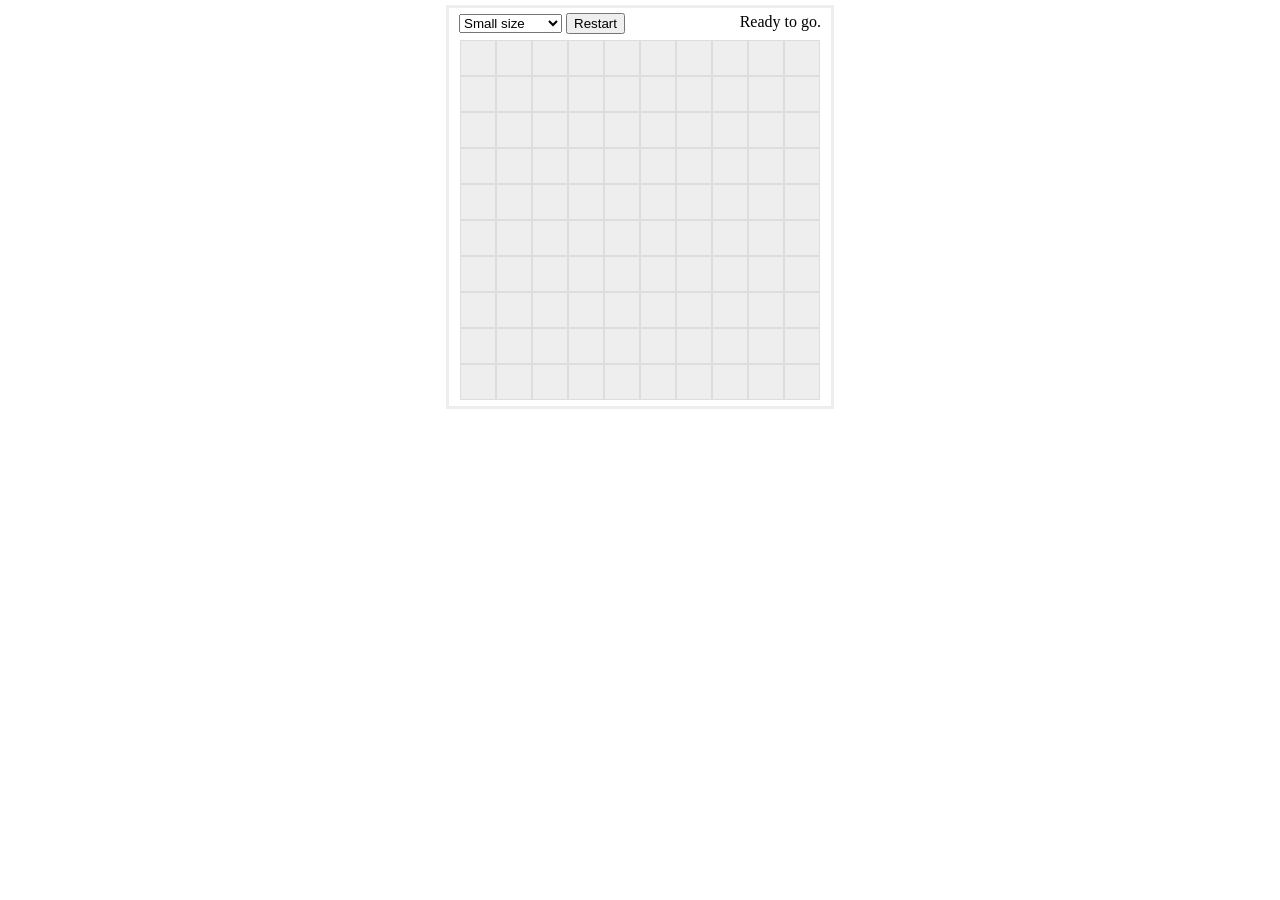
<file: index.html>
﻿<!DOCTYPE html>

<html lang="en" xmlns="http://www.w3.org/1999/xhtml">
<head>
    <meta charset="utf-8" />
    <title>Minesweeper</title>
    <script src="src/states.js"></script>
    <script src="src/cell.js"></script>
    <script src="src/minesweeper.js"></script>
    <link rel="stylesheet" type="text/css" href="content/styles/style.css" />
    <script>
        'use strict';

        function getCellId(x, y) {
            return 'cellX' + x + 'Y' + y;
        }

        function cellStateChanged(x, y, data) {

            var cell = document.getElementById(getCellId(x, y));

            switch (data.state) {
                case CellState.OPENED:
                    cell.className = 'opened_cell';
                    if (data.numberBombs)
                        cell.textContent = data.numberBombs;
                    break;
                case CellState.DEFUSED:
                    cell.className = 'defused_cell';
                    break;
                case CellState.DETONATED:
                    cell.className = 'detonated_cell';
                    break;
                case CellState.INITIAL:
                    cell.className = 'initial_cell';
                    cell.textContent = '';
                    break;
                case CellState.MARKED_AS_BOMB:
                    cell.className = 'marked_cell';
                    break;

                default:
            }
        };

        function gameStateChanged(newState) {

            var gameStateElement = document.getElementById('gameState');

            switch (newState) {
                case GameState.READY:
                    gameStateElement.textContent = 'Ready to go.';
                    break;
                case GameState.RUNNING:
                    // TODO: Run timer.
                    gameStateElement.textContent = '...Tick-tock...';
                    break;
                case GameState.LOSS:
                    // TODO: Stop timer.
                    gameStateElement.textContent = 'You are Loooser!';
                    break;
                case GameState.WIN:
                    // TODO: Stop timer. Print winner's time.
                    gameStateElement.textContent = 'You won.';
                    break;
                default:
            }
        }

        function generateGameField(minesweeper, parentElement, size) {

            function callFuncAndReturnFalse(func) {
                func();
                return false;
            }

            var table = document.createElement('table');

            for (var i = 0; i < size; i++) {

                var row = table.insertRow();

                for (var j = 0; j < size; j++) {

                    var cell = row.insertCell();

                    cell.id = getCellId(i, j);
                    cell.className = "initial_cell";
                    cell.onclick = Minesweeper.prototype.openCell.bind(minesweeper, i, j);
                    // Event action should return False for disabling the context menu.
                    cell.oncontextmenu = callFuncAndReturnFalse.bind(null, Minesweeper.prototype.toggleCellBombMark.bind(minesweeper, i, j));
                }
            }

            parentElement.appendChild(table);
        }

        function newGame() {

            var minesweeperContainer = document.getElementById('minesweeper');
            var gameTypeSelector = document.getElementById('gameType');
            var restartButton = document.getElementById('restart');

            var params = gameTypeSelector.options[gameTypeSelector.selectedIndex].value.split(';');
            var fieldSize = +params[0];
            var bombNumber = +params[1];

            var minesweeper = new Minesweeper(fieldSize, bombNumber);
            minesweeper.onGameStateChanged = gameStateChanged;
            minesweeper.onCellStateChanged = cellStateChanged;

            // Call to print an actual game's state.
            gameStateChanged(minesweeper.state);

            restartButton.onclick = Minesweeper.prototype.restartGame.bind(minesweeper);

            minesweeperContainer.innerHTML = "";
            generateGameField(minesweeper, minesweeperContainer, fieldSize);
        }
    </script>
</head>
<body onload="newGame();">

<div class="outer">
    <div id="mainContainer" class="inner">
        <div id="controlsContainer">
            <select id="gameType" onchange="newGame();">
                <option value="10;2">Easy game</option>
                <option value="10;15" selected>Small size</option>
                <option value="20;50">Middle size</option>
                <option value="30;100">Big size</option>
                <option value="75;750">Extra big size</option>
                <option value="20;300">Hard game</option>
            </select>
            <input type="button" value="Restart" id="restart"/>
            <span id="gameState"></span>
        </div>
        <div id="minesweeper"></div>
    </div>
</div>

</body>
</html>
</file>
<file: content/styles/style.css>
﻿.initial_cell {
    width: 2em;
    height: 2em;
    line-height: 2em;
    vertical-align: middle;
    text-align: center;
    text-decoration: none;
    color: #000;
    outline: 1px solid #ddd;
    background: #eee;
    cursor: pointer;
}

    .initial_cell:hover {
        background: #dcdcdc linear-gradient(#eee, #ddd);
    }

.opened_cell {
    width: 2em;
    height: 2em;
    line-height: 2em;
    vertical-align: middle;
    text-align: center;
    text-decoration: none;
    color: #000;
    outline: 1px solid #ddd;
    background: #fff;
    font-family: Arial;
    font-weight: bold;
}

.detonated_cell {
    width: 2em;
    height: 2em;
    line-height: 2em;
    vertical-align: middle;
    text-align: center;
    text-decoration: none;
    color: #000;
    outline: 1px solid #ddd;
    background: #fff;
    background-image: url(../images/bang24.png);
    background-repeat: no-repeat;
    -moz-background-position-x: center;
    -o-background-position-x: center;
    background-position-x: center;
    -moz-background-position-y: center;
    -o-background-position-y: center;
    background-position-y: center;
}

.defused_cell {
    width: 2em;
    height: 2em;
    line-height: 2em;
    vertical-align: middle;
    text-align: center;
    text-decoration: none;
    color: #000;
    outline: 1px solid #ddd;
    background: #fff;
    background-image: url(../images/bomb24.png);
    background-repeat: no-repeat;
    -moz-background-position-x: center;
    -o-background-position-x: center;
    background-position-x: center;
    -moz-background-position-y: center;
    -o-background-position-y: center;
    background-position-y: center;
}

.marked_cell {
    width: 2em;
    height: 2em;
    line-height: 2em;
    vertical-align: middle;
    text-align: center;
    text-decoration: none;
    color: #000;
    outline: 1px solid #ddd;
    background: #eee;
    cursor: pointer;
    background-image: url(../images/flag24.png);
    background-repeat: no-repeat;
    -moz-background-position-x: center;
    -o-background-position-x: center;
    background-position-x: center;
    -moz-background-position-y: center;
    -o-background-position-y: center;
    background-position-y: center;
}

    .marked_cell:hover {
        background: #dcdcdc linear-gradient(#eee, #ddd);
        background-image: url(../images/flag24.png);
        background-repeat: no-repeat;
        -moz-background-position-x: center;
        -o-background-position-x: center;
        background-position-x: center;
        -moz-background-position-y: center;
        -o-background-position-y: center;
        background-position-y: center;
    }

.outer {
    width: 100%;
    text-align: center;
}

.inner {
    display: inline-block;
    text-align: left;
}

#mainContainer {
    outline: 3px solid #eee;
    padding: 0 10px 5px 10px
}

#controlsContainer {
    padding: 5px 0 5px 0;
}

#gameState {
    font-family: Arial Narrow;
    float: right;            
}}
</file>
